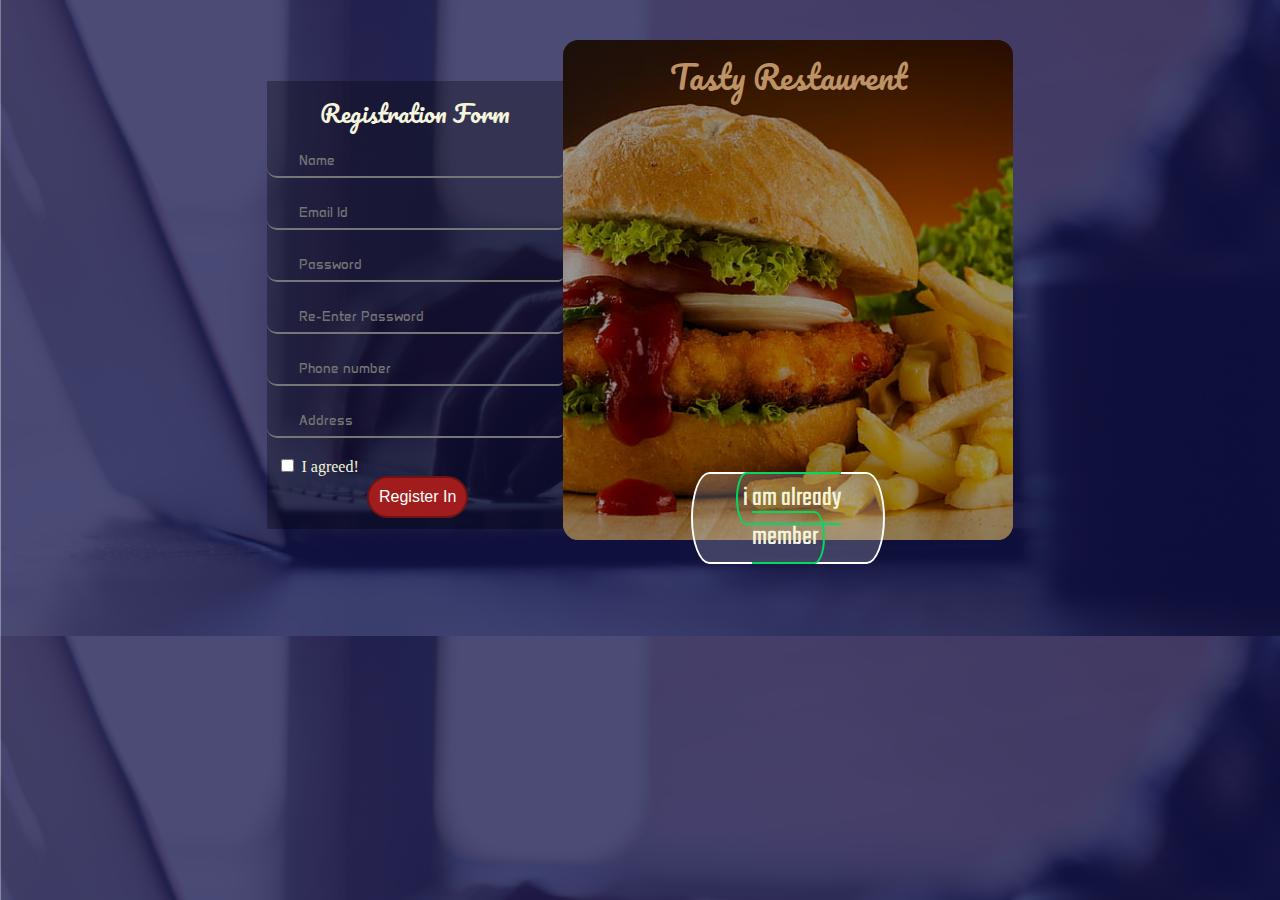
<file: index.html>
<!DOCTYPE html>
<html lang="en">
<head>
    <meta charset="UTF-8">
    <meta name="viewport" content="width=device-width, initial-scale=1.0">
    <title>Registration Form</title>
    <link rel="stylesheet" href="demo.css">
    <link rel="preconnect" href="https://fonts.googleapis.com">
    <link rel="preconnect" href="https://fonts.gstatic.com" crossorigin>
    <link href="https://fonts.googleapis.com/css2?family=Anta&display=swap" rel="stylesheet">
    
    <link href="https://fonts.googleapis.com/css2?family=DM+Serif+Display:ital@0;1&family=Lobster&family=Pacifico&display=swap" rel="stylesheet">
    <link href="https://fonts.googleapis.com/css2?family=Teko:wght@300..700&display=swap" rel="stylesheet">
</head>
<body>
    <div class="section">
        <div class="section1">
            <h1>Registration Form</h1>
            <form action="" class="regform">
                <div class="input">
                    <input class="text" type="text" placeholder="      Name" required>
                </div>
                <br>
                <div class="input">
                    <input class="text" type="email" placeholder="      Email Id" required>
                </div>
                <br>
                <div class="input">
                    <input class="text" type="password" placeholder="      Password" required>
                </div>
                <br>
                <div class="input">
                    <input class="text" type="password" placeholder="      Re-Enter Password" required>
                </div>
                <br>
                <div class="input">
                    <input class="text" type="number" placeholder="      Phone number" required>
                </div>
                <br>
                <div class="input">
                    <input class="text" type="text" placeholder="      Address" required>
                </div>
                <br>
                <div class="checkbox">
                    <input type="checkbox" required>
                    <label for="checkbox">I agreed!</label>  
                </div>
                
                <button class="btn"><a href="">Register In</a></button>
            </form>
        </div>
        <div class="section2">
            <div class="empty">
                <h3>Tasty Restaurent</h3> </div>
            <div class="box">
                <a class="button" href="#popup1">i am already member</a>
            </div>
            <!-- <p class="down">i am already member </p> -->
            <div id="popup1" class="overlay">
                <div class="popup">
                    <h2>it's TASTY official</h2>
                    <a class="close" href="#">&times;</a>
                    <div class="content">
                        Thank to one of the member of our 'TASTY' Restaurant, now it's time to unbeleaveble offers going on.Please check our menu, offers closes soon.
                    </div>
                </div>
            </div>
        </div>
    </div>
</body>
</html>
</file>
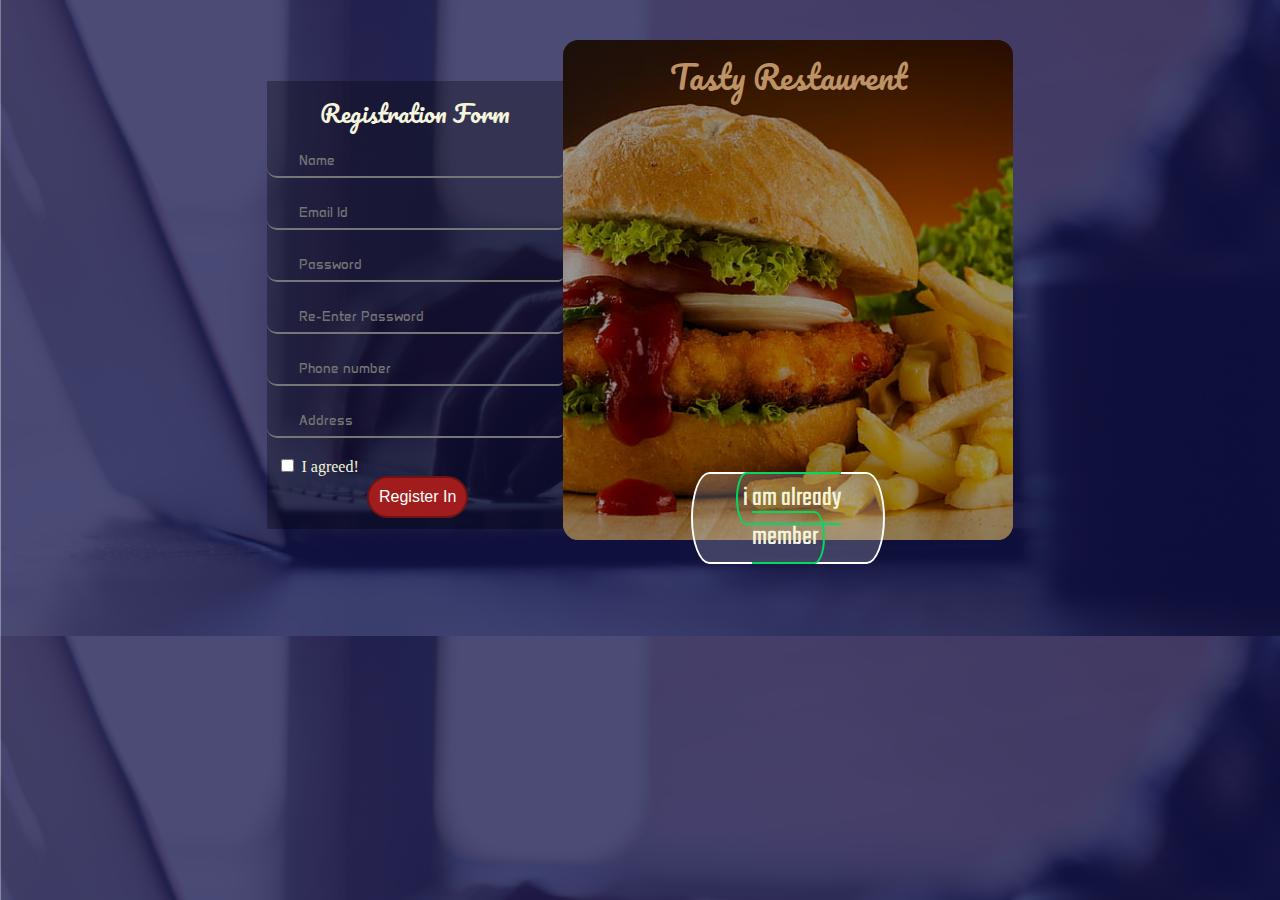
<file: demo.html>
<!DOCTYPE html>
<html lang="en">
<head>
    <meta charset="UTF-8">
    <meta name="viewport" content="width=device-width, initial-scale=1.0">
    <title>Registration Form</title>
    <link rel="stylesheet" href="demo.css">
    <link rel="preconnect" href="https://fonts.googleapis.com">
    <link rel="preconnect" href="https://fonts.gstatic.com" crossorigin>
    <link href="https://fonts.googleapis.com/css2?family=Anta&display=swap" rel="stylesheet">
    
    <link href="https://fonts.googleapis.com/css2?family=DM+Serif+Display:ital@0;1&family=Lobster&family=Pacifico&display=swap" rel="stylesheet">
    <link href="https://fonts.googleapis.com/css2?family=Teko:wght@300..700&display=swap" rel="stylesheet">
</head>
<body>
    <div class="section">
        <div class="section1">
            <h1>Registration Form</h1>
            <form action="" class="regform">
                <div class="input">
                    <input class="text" type="text" placeholder="      Name" required>
                </div>
                <br>
                <div class="input">
                    <input class="text" type="email" placeholder="      Email Id" required>
                </div>
                <br>
                <div class="input">
                    <input class="text" type="password" placeholder="      Password" required>
                </div>
                <br>
                <div class="input">
                    <input class="text" type="password" placeholder="      Re-Enter Password" required>
                </div>
                <br>
                <div class="input">
                    <input class="text" type="number" placeholder="      Phone number" required>
                </div>
                <br>
                <div class="input">
                    <input class="text" type="text" placeholder="      Address" required>
                </div>
                <br>
                <div class="checkbox">
                    <input type="checkbox" required>
                    <label for="checkbox">I agreed!</label>  
                </div>
                
                <button class="btn"><a href="">Register In</a></button>
            </form>
        </div>
        <div class="section2">
            <div class="empty">
                <h3>Tasty Restaurent</h3> </div>
            <div class="box">
                <a class="button" href="#popup1">i am already member</a>
            </div>
            <!-- <p class="down">i am already member </p> -->
            <div id="popup1" class="overlay">
                <div class="popup">
                    <h2>it's TASTY official</h2>
                    <a class="close" href="#">&times;</a>
                    <div class="content">
                        Thank to one of the member of our 'TASTY' Restaurant, now it's time to unbeleaveble offers going on.Please check our menu, offers closes soon.
                    </div>
                </div>
            </div>
        </div>
    </div>
</body>
</html>
</file>
<file: demo.css>
.section1{
    width: fit-content;
    height: fit-content;
    /* width: 400px; */
    /* height: 550px; */
    background-color: rgba(0,0,0,0.3) ;
    /* background-size: cover; */
    color: beige;
    /* margin-left: 200px; */
    /* margin-left: auto;
    margin-right: auto; */
    margin-top: 60px;
    padding: 0cap;
}
.section2{
    display:block;
    width: 450px;
    height:500px;
    background-image: url(../burger.jpg);
    background-size: cover;
    background-position: center;
    text-align:center;
    margin-top:30px;
    margin-bottom: 0;
    /* margin-left :0.5px; */
    border-radius: 1.5cap;
    /* margin-left: auto;
    margin-right: auto; */


}
body{
    background-image: url(learn-header.png);
    background-size: cover;
    /* background-color: rgb(95, 42, 42); */
    margin-top: 10px;
} 
h1{
    padding: 0cap;
    margin: 0cap;
    margin-bottom: 0.5cap;
    margin-top: 0.5cap;
    font-size: 1.5em;
    text-align: center;
        font-family: "Pacifico", cursive;
        font-weight: 400;
        font-style: normal;
    
      
}
.regform{
    display: grid;
    justify-content: center;
    align-items: center;
}
h3{
    margin-top: 0;
    padding-top: 0.3cap;
    font: 2em sans-serif;
    font-family: "Pacifico", cursive;
        font-weight: 400;
        font-style: normal;
    color: #bd9366;    
}
.text{
    padding: 8px;
    width: 280px;
    font-family: "Anta", sans-serif;
    font-weight: 400;
    font-style: normal;
    background: none;
    border-radius: 5px;
    border-right: 0cap;
    border-left: 0cap;
    border-top: 0cap;
    border-bottom-left-radius: 10px;
}
button{
    background-color: rgb(161, 28, 28);
    border-style: solid;
    border-color: rgba(0,0,0,0.3);
    border-radius: 5cap;
    padding: 10px;
    width: fit-content;
    height: fit-content;
    font-size: 1em;
    /* color: white; */
    margin-left: 100px;
    margin-bottom: 1cap;
}
a{
    color: white;
    text-decoration: none;
    font-style: inherit;
    font-size: 1em;
}
.down{
    color: beige;
    /* text-decoration: none; */
    /* text-wrap: 2px; */
    font: 1.7em sans-serif;

  font-family: "Teko", sans-serif;
  font-optical-sizing: auto;
  font-weight: 400;
  font-style: normal;
}
.section{
    display: flex;
    align-items: center;
    justify-content: center;
}
.checkbox{
    margin-left: 1cap;
}
.empty{
    height:500px;
    background-color: rgba(0,0,0,0.4);
    border-radius: 1.5cap;
}
                /* POP-UP */
.box {
    width: 40%;
    margin: 0 auto;
    background: rgba(255,255,255,0.2);
    padding: 5px;
    border: 2px solid #fff;
    border-radius: 20px/50px;
    background-clip: padding-box;
    text-align: center;
    margin-top: -6.5cap;
}
  
.button {
    font-size: 1em;
    padding: 5px;
    color: #fff;
    border: 2px solid #06D85F;
    border-radius: 20px/50px;
    text-decoration: none;
    cursor: pointer;
    transition: all 0.3s ease-out;

    color: beige;
    font: 1.7em sans-serif;

  font-family: "Teko", sans-serif;
  font-optical-sizing: auto;
  font-weight: 400;
  font-style: normal;
}
.button:hover {
    background: #06D85F;
}
  
.overlay {
    position: fixed;
    top: 0;
    bottom: 0;
    left: 0;
    right: 0;
    background: rgba(0, 0, 0, 0.7);
    transition: opacity 500ms;
    visibility: hidden;
    opacity: 0;
}
.overlay:target {
    visibility: visible;
    opacity: 1;
}
  
.popup {
    margin: 70px auto;
    padding: 20px;
    background: #fff;
    border-radius: 5px;
    width: 30%;
    position: relative;
    transition: all 7s ease-in-out;
}
  
.popup h2 {
    margin-top: 0;
    color: #a82121;
    /* font-family: Tahoma, Arial, sans-serif; */
    font: 1.7em sans-serif;
    font-family: "Pacifico", cursive;
        font-weight: 400;
        font-style: normal;
        
}
.popup .close {
    position: absolute;
    top: 20px;
    right: 30px;
    transition: all 200ms;
    font-size: 30px;
    font-weight: bold;
    text-decoration: none;
    color: #333;
}
.popup .close:hover {
    color: #06D85F;
}
.popup .content {
    max-height: 30%;
    overflow: auto;
    background-color: #fff;
    font-style: oblique;
}
  
@media screen and (max-width: 600px){
.box{
    width: 100%;
}
.popup{
    width: 70%;
}
} 
.tittle{
    color: red;
}  
.content{

}     
@media screen and (max-width: 600px){
    .section{
        width: 100%;
    }
</file>
